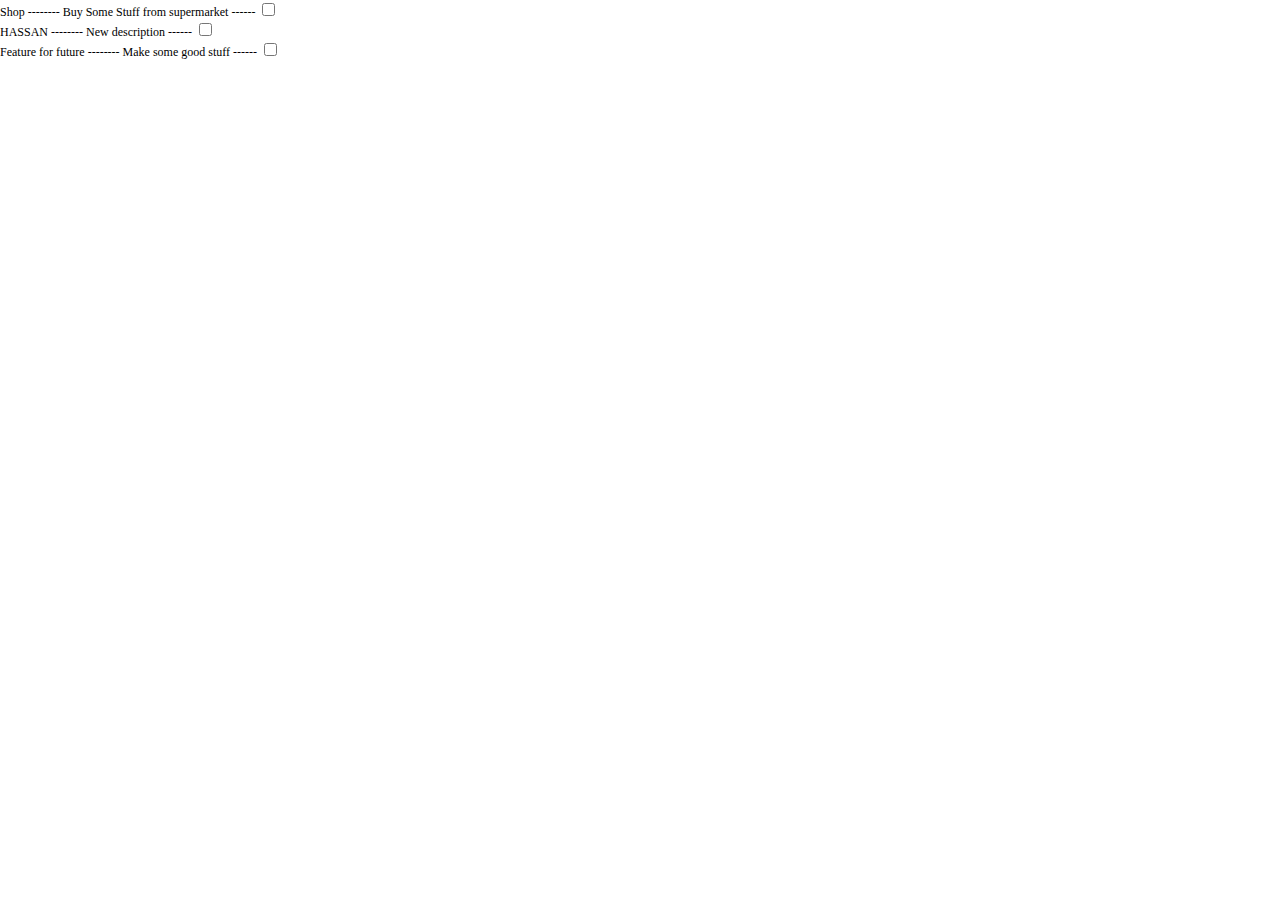
<file: index.html>
<!doctype html>
<html>
<head>
    <meta charset="UTF-8">
    <script src="./plainJS.js"></script>    
    <link type="text/css" rel="stylesheet" href="./style.css">
</head>

<style>
    * {
        font-family: Consolas;
        font-size: 12px;
    }

    html, body {
        padding: 0;
        margin: 0;

    }

</style>
<body>

<template id="todoTemplate">
    <div>
        <span>$title</span> -------- <span>$description</span> ------ <input type="checkbox">
    </div>
</template>

 <!-- Log Template -->
<template id="logTemplate">
    <div class="log good-look $type">
        <div style="text-transform: uppercase; color: #fff;">
            $type [<span onclick="removeMe(this)">x</span>]
        </div>
        $logTitle
        <br> <small>$logDetails</small>
    </div>
</template>

<div id="todos_container"></div>
<div id="log_container"></div>


<script>
 
    let jsonData = [
        {
            title: 'Shop',
            description: 'Buy Some Stuff from supermarket',
            logType: 'info'
        },
        {
            title: 'Download a Movie',
            description: 'Download a movie from Netflix',
            logType: 'danger'
        },
        {
            title: 'Feature for future',
            description: 'Make some good stuff',
            logType: 'warning'
        }
    ];


    
    let logTemplate = new ViewTemplate(_('logTemplate'),  _('log_container'))

    let todoTemplate = new ViewTemplate(document.getElementById('todoTemplate'), document.getElementById('todos_container'))
    todoTemplate.DOMSharedEvents.ondragstart = function (e, templateData, DOM) {}
    todoTemplate.DOMSharedAttrs.draggable = 'true'
    todoTemplate.DOMSharedEvents.onclick = function (event, templateData, DOM) {
            logTemplate.compile({
                logTitle: DOM.getAttribute("data-live-life"),
                logDetails: JSON.stringify(templateData),
                type: templateData.logType
            }).appendToParent()
        }


    let a = 1
    let todos = []
    jsonData.forEach( e => {
        let d = todoTemplate.compile(e).appendToParent()
        d.DOM.id = 'd-' + a++        
        todos.push(d)
        d.DOM.setAttribute('data-live-life', 'hassan ' + a)
        // console.log(d.DOM.style.cssText)
    })

    todos[1].update({title: "HASSAN"})
    todos[1].update({description: "New description"})


</script>

</body>
</html>
</file>
<file: style.css>
body {
        padding: 0;
        margin: 0 10px;
    }

    .good-look {
        font-size: 14pt;
        font-weight: bold;
        font-family: fantasy;
    }

    #log_container {
        margin: 10px 0;
    }

    #card_container {
        display: grid;
        grid-template-columns: 1fr 1fr 1fr;
        grid-gap: 10px 2em;
    }

    #card_container * {
        align-self: center;
    }

    .card {
        display: inline-block;
        position: relative;
        width: 320px;
        border: 1px solid #444;
        padding: 12px;
        border-radius: 20px;
        transition: background-color .4s, box-shadow 0.4s, border-radius 0.4s;
        cursor: pointer;
    }

    .card:hover {
        color: #fff;
        background-color: #00affa;
        box-shadow: 0 0 12px #999;
        border-radius: 8px;
    }

    .log {
        display: inline-block;
        width: fit-content;
        padding: 5px;
        border-radius: 10px;
        transition: background-color .4s, box-shadow 0.4s, border-radius 0.4s;
        cursor: pointer;        
        color: #fff;
        border-radius: 5px;
        padding: 12px;
        background-color: #444;
        margin: 6px 0;
    }

    .log.success {color: lightgreen;}
    .log.info {color: skyblue;}
    .log.warning {color: orange;}
    .log.danger {color: brown;}
</file>
